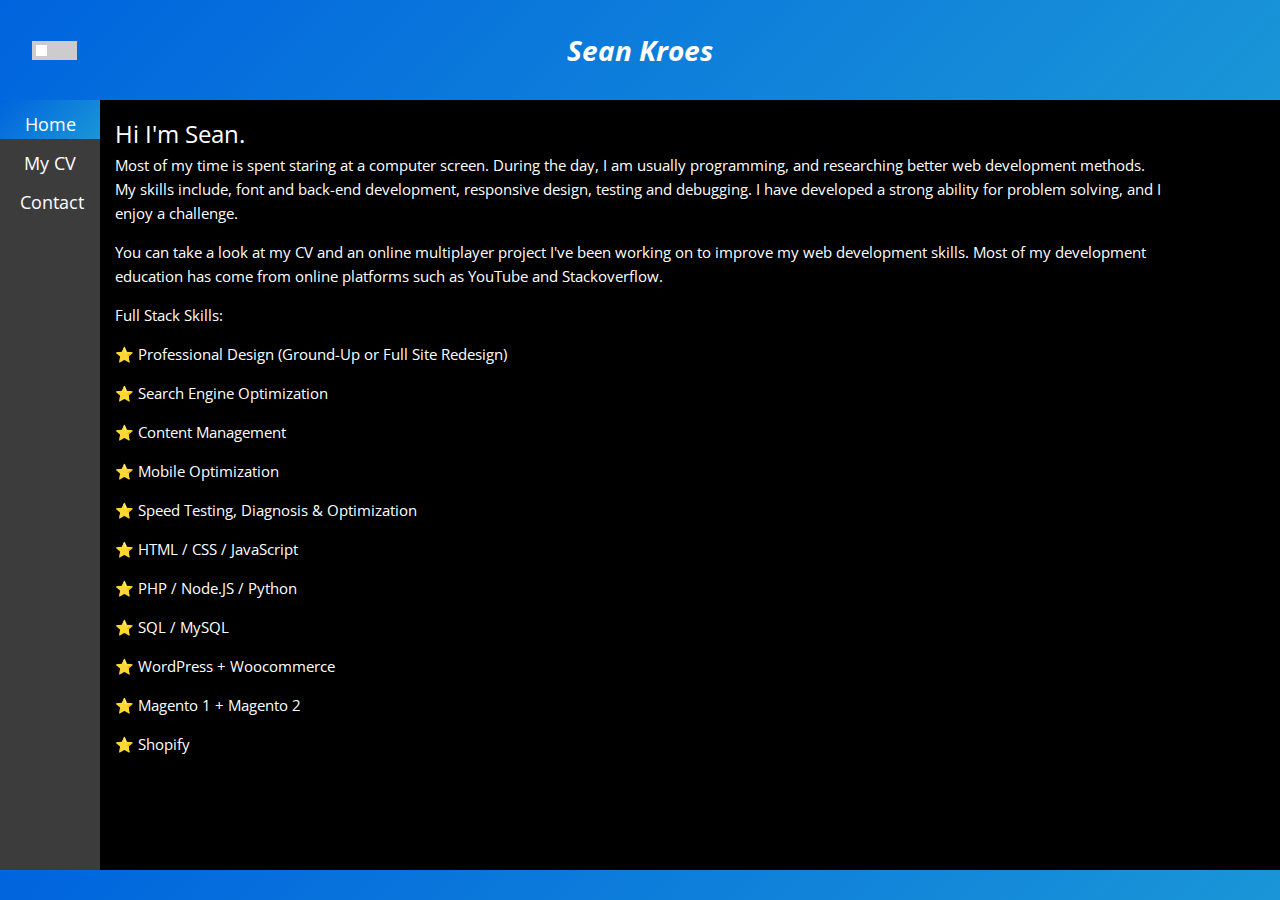
<file: index.html>
<!doctype html>
<html lang="en">
<head>
  <meta charset="utf-8">
  <meta http-equiv="Content-Security-Policy" content="upgrade-insecure-requests">
  <title>Sean Kroes</title>
  
  <meta name="viewport" content="width=device-width, initial-scale=1">
  
  <link href='https://fonts.googleapis.com/css?family=Open+Sans:400,700,700italic,400italic' rel='stylesheet' type='text/css'>

  <!-- <link href='fonts/Open-Sans.css' rel='stylesheet' type='text/css'>-->

  <script src="js/jquery.min.js"></script>

  <!--<script src="js/less.min.js"></script>-->

  <link rel="stylesheet" type="text/css" href="style.css">

  <link rel="stylesheet" type="text/css" id="lightSwitchStyle" href="style-theme-dark.css">

  <script src="js/LoginForm.js"></script>

  <script src="js/Navigation.js"></script>

  <script src="js/aes.js"></script>
  <script src="js/md5.js"></script>
  <script type="text/javascript" src="js/jQuery.js"></script>
  <script type="text/javascript" src="js/filter.js"></script>
  <script type="text/javascript" src="js/emoji.js"></script>

  <script>
     function encrypt()
   {
    var pass=document.getElementById('psword').value;
    if(pass=="")
    {
       //console.log("No password entered");
       return false;
    }
    else
    {
       var hash = CryptoJS.MD5(pass);
       document.getElementById('psword').value=hash;
       localStorage.setItem("hashp", hash);
      return true;
    }
  }
</script>

</head>
<body class="b">
  <!--<section id="bg"></section>
  <section id="load"></section>
  <script src="js/rain.js"></script>-->

  <header class="b-header">
    <a class="b-header-left" href="#"">
      
      <!--DarkMode Switch-->
      <label class="switch">
      <input type="checkbox" id="lightSwitch" onclick="save();//location.reload();" onmousedown="save();//location.reload();"/>
        <span class="slider"></span>
      </label>
      <!--Load DarkMode-->
      <script src="js/DarkMode.js" id="lightSwitch"></script>

    </a>
    <div class="nav-link-header" data-id="1">
    <a class="b-header-title" href="#">Sean Kroes</a>
    </div>
    <!--<a class="b-header-right" href="#" onclick="ShowLoginForm();">Sign in</a>-->

<form action="#" class="b-header-right-form">
  <a class="b-header-right-form-close" onclick="HideLoginForm();">X</a>

  <input type="text" name="uname" placeholder="username"><br>
  <input type="password" name="pword" id="psword" placeholder="password"><br>
  <input type="submit" value="login" onclick="return encrypt()">
</form>
</header>

<div class="b-nav-wrapper">
  <aside class="b-nav">
    <ul>
      <li class="nav-link active" data-id="1"><a>Home</a></li>
      <li class="nav-link" data-id="2"><a>My CV</a></li>
     <!-- <li class="nav-link" data-id="3"><a>Game</a></li> -->
      <li class="nav-link" data-id="4"><a>Contact</a></li>
    </ul>
  </aside>
</div>

  <main class="b-main">
    <div id="content">
      <!-- content will be from page divs below -->
      <div id="page1" class="page">
        <h2>Hi I'm Sean.</h2>
        <p>Most of my time is spent staring at a computer screen. During the day, I am usually programming, and researching better web development methods. My skills include, font and back-end development, responsive design, testing and debugging. I have developed a strong ability for problem solving, and I enjoy a challenge.</p>

        <p>You can take a look at my CV and an online multiplayer project I've been working on to improve my web development skills. Most of my  development education has come from online platforms such as YouTube and Stackoverflow.</p>

        <p>Full Stack Skills:</p>

<p>⭐ Professional Design (Ground-Up or Full Site Redesign)</p>
<p>⭐ Search Engine Optimization</p>
<p>⭐ Content Management</p>
<p>⭐ Mobile Optimization</p>
<p>⭐ Speed Testing, Diagnosis & Optimization</p>
<p>⭐ HTML / CSS / JavaScript</p>
<p>⭐ PHP / Node.JS / Python</p>
<p>⭐ SQL / MySQL</p>
<p>⭐ WordPress + Woocommerce</p>
<p>⭐ Magento 1 + Magento 2</p>
<p>⭐ Shopify</p>
      </div>
      <div id="page2" class="hide page">
        <div>
        <h2>Summary</h2>
<p>Full stack Web Developer specializing in front end  and back end development. Experienced with all stages of the development cycle for dynamic web projects. Well-versed in numerous programming languages including HTML5, PHP OOP, JavaScript, CSS, MySQL.</p>

<h2>Skills</h2>
Programming<br>
Researching<br>
Complex problem solver<br>
Creative design<br>
Innovative<br>
Project management</p>

<h2>Experience</h2>
<p>Web developer / Site administrator– 11/2017  to present <a href="https://www.billbruehl.com/" target="_blank">Billbruehl.com</a>, Seneca, South Carolina</p>
<p>Retail fulfillment / Loss prevention - 08/2021 to 09/2021 Belk, Seneca, South Carolina</p>
<p>eCommerce Magento Web Developer - 02/2018 to 05/2020 Trinos, Nijmegen, The Netherlands</p>
<p>Internship IT-support 09/2018 to 05/2019 Kandinsky College, Nijmegen, The Netherlands</p>
<p>Internship Web development 08/2017 to 05/2018 Kandinsky College, Nijmegen, The Netherlands</p>
<p>Internship Customer Support  08/2016 to 02/2017 eValue8, Nijmegen, The Netherlands</p>

<h2>Education</h2>
<p>ROC Technovium College, Nijmegen The Netherlands
Diploma IT-Management Level 4</p>
<p>Canisius College Goffert, Nijmegen The Netherlands
Diploma VMBO-KGT Graphic media</p>

<h2>Languages</h2>
<p>English, Dutch</p>

<h2>Certifications</h2>
<p>Certificate IT Essentials Cisco Academy<br>
Certificate Microsoft Office Word 2013<br>
Certificate Microsoft Office PowerPoint 2013<br>
Certificate Microsoft Office Excel 2013</p>

        </div>
      </div>
      <div id="page3" class="hide page">
        <div>
          <iframe src="https://www.phpgame.42web.io"style="border: none;"></iframe>
        </div>
</div>
      </div>
      <div id="page4" class="hide page">
        <div>
        <h2>Phone:</h2><p>
+31 (06) 81 74 63 97 </p>

<h2>E-mail:</h2><p>
seankroesmail@gmail.com</p>

        </div>
      </div>
    </div>
</div>

  </main>

  <!--<aside class="b-ads"><div class="b-ads-ad">Ads</div></aside>-->
<section id="load"></section>
  <footer class="b-footer"></footer>

</body>
</html>
</file>
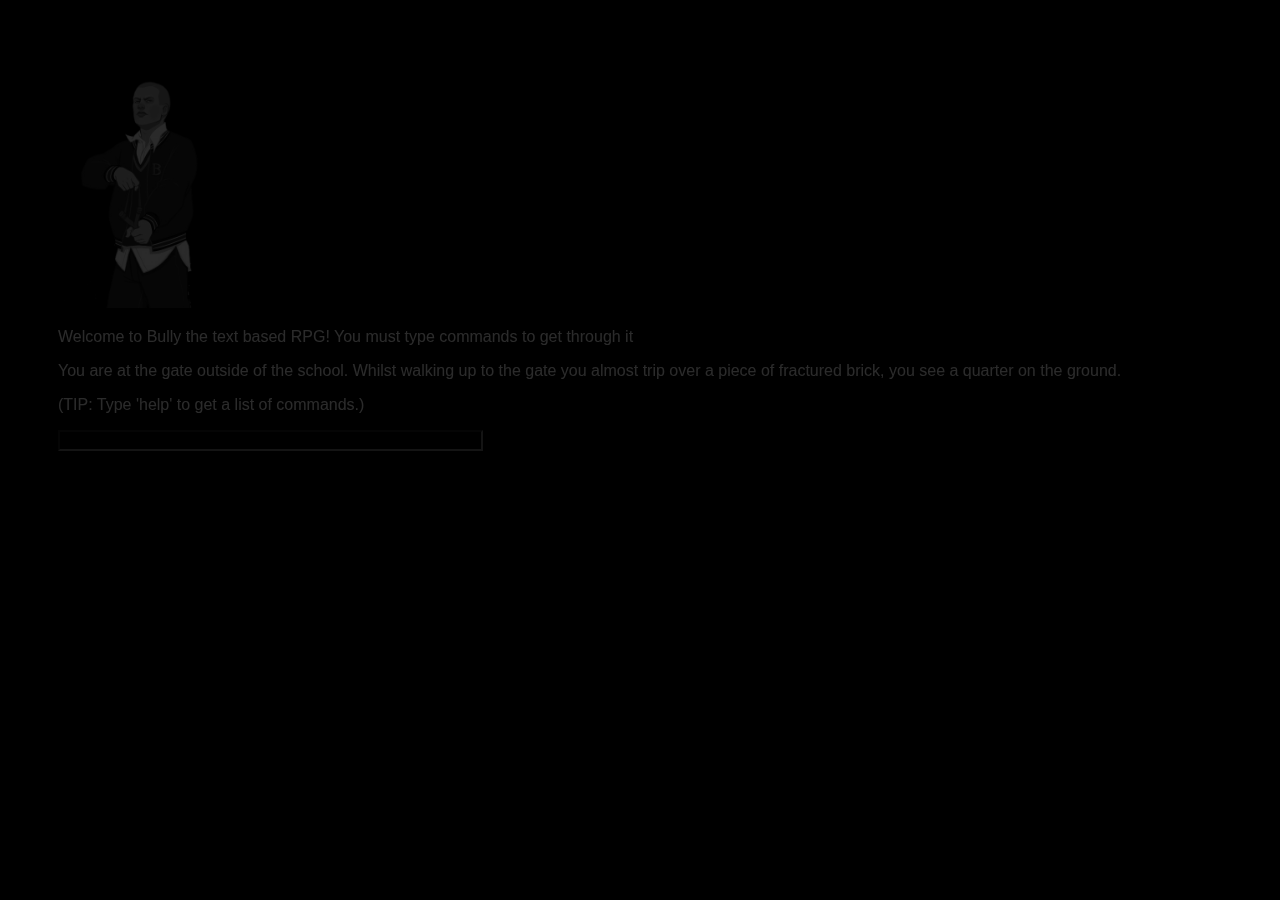
<file: rpg/index.html>
<!DOCTYPE html>
<html>
<head>
<link rel="stylesheet" type="text/css" href="style.css">
<!--<script src="https://ajax.googleapis.com/ajax/libs/jquery/3.3.1/jquery.min.js"></script>-->
<script src="js/jquery-3.3.1.min.js"></script>
</head>
<body>
<div id="console">
<img src="img/jimmy_gray.png" height="250" width="175"/>
<p id="message_startgame">Welcome to Bully the text based RPG! You must type commands to get through it</p>

<p id="message_schoolgate">You are at the gate outside of the school. Whilst walking up to the gate you almost trip over a piece of fractured brick, you see a quarter on the ground.</p>

<p id="message_tip">(TIP: Type 'help' to get a list of commands.)</p>

<div id="console_cleararea">


</div>
<!--
PLACEHOLDER: THIS IS WHERE EVERYTHING WILL BE INSERTED BEFORE
-->
<div id="placeholder"></div>

<form onsubmit="return false;">
	<input type="text" size="50" autofocus="autofocus" autocomplete="off" id="command_line" />
</form>

</div>

<script type="text/javascript" src="js/game.js"></script>


</body>
</html>
</file>
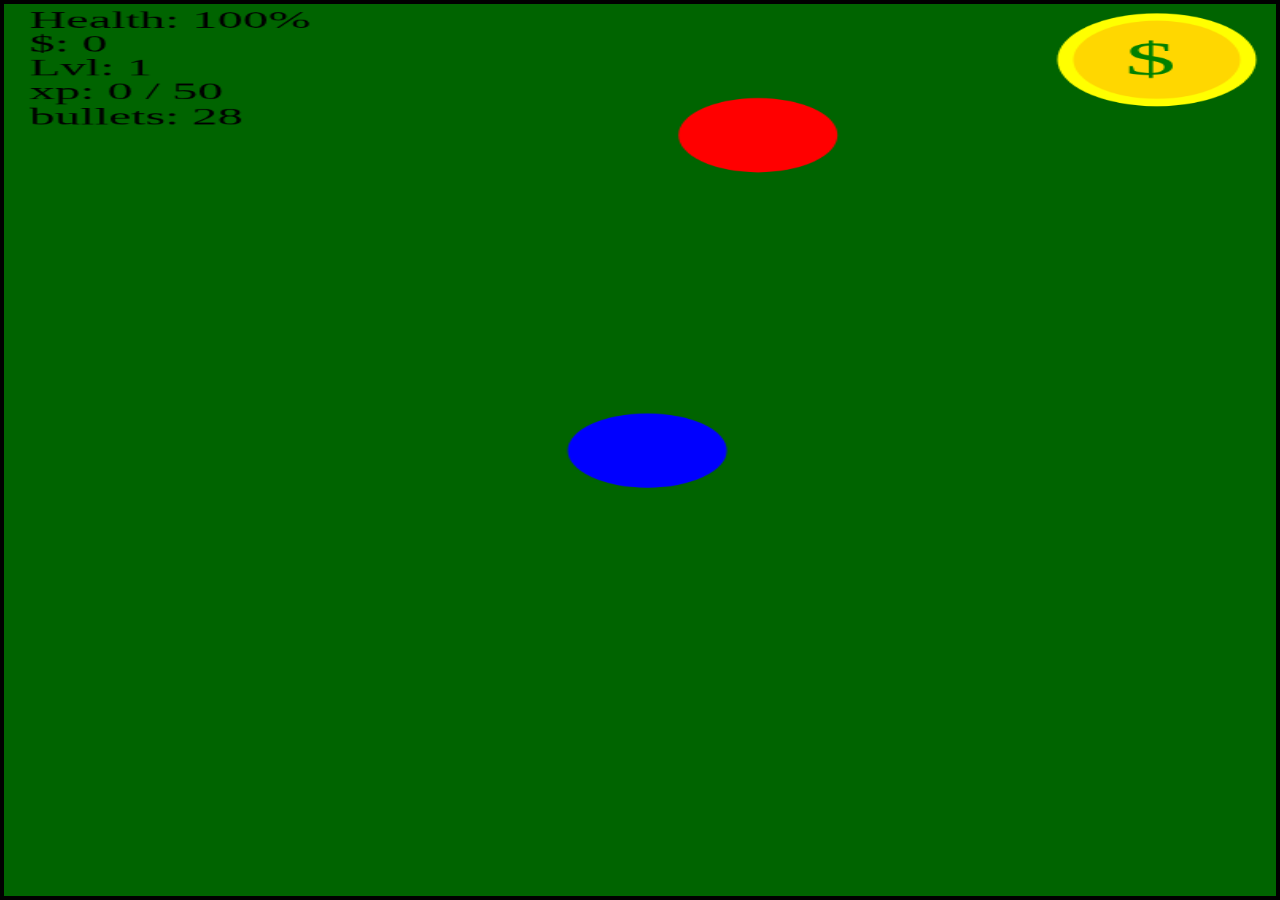
<file: Topdown/index.html>
<!DOCTYPE html>
<html>
<head>
  <meta charset="UTF-8">
  <meta name="viewport" content="width=device-width" />
  <meta name="msapplication-tap-highlight" content="no"/>
  <title>Game</title>
  <link rel="stylesheet" href="style.css" />
<meta name="msapplication-tap-highlight" content="no"/>
</head>
<body>
  <h1></h1>
  <canvas id="canvas1"></canvas>

  <script src="script.js"></script>
</body>
</html>

<!-- NOTES

- Store button shop with pistol
- Tap to walk improvements
- shooting mechanics
- Red zombie enemies that drop loot and cash



-->
</file>
<file: fonts/Open-Sans.css>
/* cyrillic-ext */
@font-face {
  font-family: 'Open Sans';
  font-style: italic;
  font-weight: 400;
  src: url(https://fonts.gstatic.com/s/opensans/v23/mem6YaGs126MiZpBA-UFUK0Udc1GAK6bt6o.woff2) format('woff2');
  unicode-range: U+0460-052F, U+1C80-1C88, U+20B4, U+2DE0-2DFF, U+A640-A69F, U+FE2E-FE2F;
}
/* cyrillic */
@font-face {
  font-family: 'Open Sans';
  font-style: italic;
  font-weight: 400;
  src: url(https://fonts.gstatic.com/s/opensans/v23/mem6YaGs126MiZpBA-UFUK0ddc1GAK6bt6o.woff2) format('woff2');
  unicode-range: U+0400-045F, U+0490-0491, U+04B0-04B1, U+2116;
}
/* greek-ext */
@font-face {
  font-family: 'Open Sans';
  font-style: italic;
  font-weight: 400;
  src: url(https://fonts.gstatic.com/s/opensans/v23/mem6YaGs126MiZpBA-UFUK0Vdc1GAK6bt6o.woff2) format('woff2');
  unicode-range: U+1F00-1FFF;
}
/* greek */
@font-face {
  font-family: 'Open Sans';
  font-style: italic;
  font-weight: 400;
  src: url(https://fonts.gstatic.com/s/opensans/v23/mem6YaGs126MiZpBA-UFUK0adc1GAK6bt6o.woff2) format('woff2');
  unicode-range: U+0370-03FF;
}
/* vietnamese */
@font-face {
  font-family: 'Open Sans';
  font-style: italic;
  font-weight: 400;
  src: url(https://fonts.gstatic.com/s/opensans/v23/mem6YaGs126MiZpBA-UFUK0Wdc1GAK6bt6o.woff2) format('woff2');
  unicode-range: U+0102-0103, U+0110-0111, U+0128-0129, U+0168-0169, U+01A0-01A1, U+01AF-01B0, U+1EA0-1EF9, U+20AB;
}
/* latin-ext */
@font-face {
  font-family: 'Open Sans';
  font-style: italic;
  font-weight: 400;
  src: url(https://fonts.gstatic.com/s/opensans/v23/mem6YaGs126MiZpBA-UFUK0Xdc1GAK6bt6o.woff2) format('woff2');
  unicode-range: U+0100-024F, U+0259, U+1E00-1EFF, U+2020, U+20A0-20AB, U+20AD-20CF, U+2113, U+2C60-2C7F, U+A720-A7FF;
}
/* latin */
@font-face {
  font-family: 'Open Sans';
  font-style: italic;
  font-weight: 400;
  src: url(https://fonts.gstatic.com/s/opensans/v23/mem6YaGs126MiZpBA-UFUK0Zdc1GAK6b.woff2) format('woff2');
  unicode-range: U+0000-00FF, U+0131, U+0152-0153, U+02BB-02BC, U+02C6, U+02DA, U+02DC, U+2000-206F, U+2074, U+20AC, U+2122, U+2191, U+2193, U+2212, U+2215, U+FEFF, U+FFFD;
}
/* cyrillic-ext */
@font-face {
  font-family: 'Open Sans';
  font-style: italic;
  font-weight: 700;
  src: url(https://fonts.gstatic.com/s/opensans/v23/memnYaGs126MiZpBA-UFUKWiUNhmIqOxjaPXZSk.woff2) format('woff2');
  unicode-range: U+0460-052F, U+1C80-1C88, U+20B4, U+2DE0-2DFF, U+A640-A69F, U+FE2E-FE2F;
}
/* cyrillic */
@font-face {
  font-family: 'Open Sans';
  font-style: italic;
  font-weight: 700;
  src: url(https://fonts.gstatic.com/s/opensans/v23/memnYaGs126MiZpBA-UFUKWiUNhvIqOxjaPXZSk.woff2) format('woff2');
  unicode-range: U+0400-045F, U+0490-0491, U+04B0-04B1, U+2116;
}
/* greek-ext */
@font-face {
  font-family: 'Open Sans';
  font-style: italic;
  font-weight: 700;
  src: url(https://fonts.gstatic.com/s/opensans/v23/memnYaGs126MiZpBA-UFUKWiUNhnIqOxjaPXZSk.woff2) format('woff2');
  unicode-range: U+1F00-1FFF;
}
/* greek */
@font-face {
  font-family: 'Open Sans';
  font-style: italic;
  font-weight: 700;
  src: url(https://fonts.gstatic.com/s/opensans/v23/memnYaGs126MiZpBA-UFUKWiUNhoIqOxjaPXZSk.woff2) format('woff2');
  unicode-range: U+0370-03FF;
}
/* vietnamese */
@font-face {
  font-family: 'Open Sans';
  font-style: italic;
  font-weight: 700;
  src: url(https://fonts.gstatic.com/s/opensans/v23/memnYaGs126MiZpBA-UFUKWiUNhkIqOxjaPXZSk.woff2) format('woff2');
  unicode-range: U+0102-0103, U+0110-0111, U+0128-0129, U+0168-0169, U+01A0-01A1, U+01AF-01B0, U+1EA0-1EF9, U+20AB;
}
/* latin-ext */
@font-face {
  font-family: 'Open Sans';
  font-style: italic;
  font-weight: 700;
  src: url(https://fonts.gstatic.com/s/opensans/v23/memnYaGs126MiZpBA-UFUKWiUNhlIqOxjaPXZSk.woff2) format('woff2');
  unicode-range: U+0100-024F, U+0259, U+1E00-1EFF, U+2020, U+20A0-20AB, U+20AD-20CF, U+2113, U+2C60-2C7F, U+A720-A7FF;
}
/* latin */
@font-face {
  font-family: 'Open Sans';
  font-style: italic;
  font-weight: 700;
  src: url(https://fonts.gstatic.com/s/opensans/v23/memnYaGs126MiZpBA-UFUKWiUNhrIqOxjaPX.woff2) format('woff2');
  unicode-range: U+0000-00FF, U+0131, U+0152-0153, U+02BB-02BC, U+02C6, U+02DA, U+02DC, U+2000-206F, U+2074, U+20AC, U+2122, U+2191, U+2193, U+2212, U+2215, U+FEFF, U+FFFD;
}
/* cyrillic-ext */
@font-face {
  font-family: 'Open Sans';
  font-style: normal;
  font-weight: 400;
  src: url(https://fonts.gstatic.com/s/opensans/v23/mem8YaGs126MiZpBA-UFWJ0bf8pkAp6a.woff2) format('woff2');
  unicode-range: U+0460-052F, U+1C80-1C88, U+20B4, U+2DE0-2DFF, U+A640-A69F, U+FE2E-FE2F;
}
/* cyrillic */
@font-face {
  font-family: 'Open Sans';
  font-style: normal;
  font-weight: 400;
  src: url(https://fonts.gstatic.com/s/opensans/v23/mem8YaGs126MiZpBA-UFUZ0bf8pkAp6a.woff2) format('woff2');
  unicode-range: U+0400-045F, U+0490-0491, U+04B0-04B1, U+2116;
}
/* greek-ext */
@font-face {
  font-family: 'Open Sans';
  font-style: normal;
  font-weight: 400;
  src: url(https://fonts.gstatic.com/s/opensans/v23/mem8YaGs126MiZpBA-UFWZ0bf8pkAp6a.woff2) format('woff2');
  unicode-range: U+1F00-1FFF;
}
/* greek */
@font-face {
  font-family: 'Open Sans';
  font-style: normal;
  font-weight: 400;
  src: url(https://fonts.gstatic.com/s/opensans/v23/mem8YaGs126MiZpBA-UFVp0bf8pkAp6a.woff2) format('woff2');
  unicode-range: U+0370-03FF;
}
/* vietnamese */
@font-face {
  font-family: 'Open Sans';
  font-style: normal;
  font-weight: 400;
  src: url(https://fonts.gstatic.com/s/opensans/v23/mem8YaGs126MiZpBA-UFWp0bf8pkAp6a.woff2) format('woff2');
  unicode-range: U+0102-0103, U+0110-0111, U+0128-0129, U+0168-0169, U+01A0-01A1, U+01AF-01B0, U+1EA0-1EF9, U+20AB;
}
/* latin-ext */
@font-face {
  font-family: 'Open Sans';
  font-style: normal;
  font-weight: 400;
  src: url(https://fonts.gstatic.com/s/opensans/v23/mem8YaGs126MiZpBA-UFW50bf8pkAp6a.woff2) format('woff2');
  unicode-range: U+0100-024F, U+0259, U+1E00-1EFF, U+2020, U+20A0-20AB, U+20AD-20CF, U+2113, U+2C60-2C7F, U+A720-A7FF;
}
/* latin */
@font-face {
  font-family: 'Open Sans';
  font-style: normal;
  font-weight: 400;
  src: url(https://fonts.gstatic.com/s/opensans/v23/mem8YaGs126MiZpBA-UFVZ0bf8pkAg.woff2) format('woff2');
  unicode-range: U+0000-00FF, U+0131, U+0152-0153, U+02BB-02BC, U+02C6, U+02DA, U+02DC, U+2000-206F, U+2074, U+20AC, U+2122, U+2191, U+2193, U+2212, U+2215, U+FEFF, U+FFFD;
}
/* cyrillic-ext */
@font-face {
  font-family: 'Open Sans';
  font-style: normal;
  font-weight: 700;
  src: url(https://fonts.gstatic.com/s/opensans/v23/mem5YaGs126MiZpBA-UN7rgOX-hpKKSTj5PW.woff2) format('woff2');
  unicode-range: U+0460-052F, U+1C80-1C88, U+20B4, U+2DE0-2DFF, U+A640-A69F, U+FE2E-FE2F;
}
/* cyrillic */
@font-face {
  font-family: 'Open Sans';
  font-style: normal;
  font-weight: 700;
  src: url(https://fonts.gstatic.com/s/opensans/v23/mem5YaGs126MiZpBA-UN7rgOVuhpKKSTj5PW.woff2) format('woff2');
  unicode-range: U+0400-045F, U+0490-0491, U+04B0-04B1, U+2116;
}
/* greek-ext */
@font-face {
  font-family: 'Open Sans';
  font-style: normal;
  font-weight: 700;
  src: url(https://fonts.gstatic.com/s/opensans/v23/mem5YaGs126MiZpBA-UN7rgOXuhpKKSTj5PW.woff2) format('woff2');
  unicode-range: U+1F00-1FFF;
}
/* greek */
@font-face {
  font-family: 'Open Sans';
  font-style: normal;
  font-weight: 700;
  src: url(https://fonts.gstatic.com/s/opensans/v23/mem5YaGs126MiZpBA-UN7rgOUehpKKSTj5PW.woff2) format('woff2');
  unicode-range: U+0370-03FF;
}
/* vietnamese */
@font-face {
  font-family: 'Open Sans';
  font-style: normal;
  font-weight: 700;
  src: url(https://fonts.gstatic.com/s/opensans/v23/mem5YaGs126MiZpBA-UN7rgOXehpKKSTj5PW.woff2) format('woff2');
  unicode-range: U+0102-0103, U+0110-0111, U+0128-0129, U+0168-0169, U+01A0-01A1, U+01AF-01B0, U+1EA0-1EF9, U+20AB;
}
/* latin-ext */
@font-face {
  font-family: 'Open Sans';
  font-style: normal;
  font-weight: 700;
  src: url(https://fonts.gstatic.com/s/opensans/v23/mem5YaGs126MiZpBA-UN7rgOXOhpKKSTj5PW.woff2) format('woff2');
  unicode-range: U+0100-024F, U+0259, U+1E00-1EFF, U+2020, U+20A0-20AB, U+20AD-20CF, U+2113, U+2C60-2C7F, U+A720-A7FF;
}
/* latin */
@font-face {
  font-family: 'Open Sans';
  font-style: normal;
  font-weight: 700;
  src: url(https://fonts.gstatic.com/s/opensans/v23/mem5YaGs126MiZpBA-UN7rgOUuhpKKSTjw.woff2) format('woff2');
  unicode-range: U+0000-00FF, U+0131, U+0152-0153, U+02BB-02BC, U+02C6, U+02DA, U+02DC, U+2000-206F, U+2074, U+20AC, U+2122, U+2191, U+2193, U+2212, U+2215, U+FEFF, U+FFFD;
}
</file>
<file: style-theme-dark.css>
a:visited {
  color: #fff;
}

a:link {
  color: #fff;
}

/* Container */

.grid-container-box-title {
  color: #fff;
}

.grid-container > div {
  background-color: rgba(255, 255, 255, 0.8);
}

/* Styles */

body {
  background: #000;
  color: #fff;
}

.b-header {
  color: #000;
  background-color: #0064de;

  /*Gradient*/
  background: linear-gradient(-45deg, #51C9ED, #256fe4, #23a6d5, #0064de);
  background-size: 400% 400%;
  animation: gradient 15s ease infinite;
}

.b-header-right-form input, .b-header-right-form input::placeholder {
  background-color: rgb(0, 0, 0);
  color: #fff;
}

.b-header-right-form-close {
  color: #fff;
}

.b-banner {
  color: #fff;
  background-color: #3d3d3d;
}

.b-footer {
  background-color: #0064de;
  color: #fff;

  /*Gradient*/
  background: linear-gradient(-45deg, #51C9ED, #256fe4, #23a6d5, #0064de);
  background-size: 400% 400%;
  animation: gradient 15s ease infinite;
}

.b-nav,
.b-ads {
  color: #fff;
  background: #3c3c3c;
}

.b-nav ul li:hover,
.active {
  background: #0064de;

  /*Gradient*/
  background: linear-gradient(-45deg, #51C9ED, #256fe4, #23a6d5, #0064de);
  background-size: 400% 400%;
  animation: gradient 15s ease infinite;
}

/* Checkbox */

.slider {
  background-color: #ccc;
}

.slider:before {
  background-color: white;
}

input:checked + .slider {
  background-color: #ffa500;/*#2196F3;*/
}

input:focus + .slider {
  box-shadow: 0 0 1px #ffa500; /*#2196F3;*/
}
</file>
<file: rpg/style.css>
body,html {
    background-color: black;
    padding: -15px;
    font-family: MyriadPro-Regular, 'Myriad Pro Regular', MyriadPro, 'Myriad Pro', 'Open Sans' , Helvetica, Arial, sans-serif;
}

#console {
	color: white;
    padding: 50px;
    display: none;
}

input {
	background-color: black;
	color:white;
	outline: none
}
</file>
<file: Topdown/style.css>
* {
  margin: 0;
  padding: 0;
  box-sizing: border-box;
}

body {
  background: darkgray;
  width: 100vw;
  height: 100vh;
  display: flex;
  justify-content: center;
  align-items: center;
}

#canvas1 {
  width: 100vw;//800;
  height: 100vh;//500;
  border: 4px solid black;
  background: darkgreen;
}
</file>
<file: style.css>
/* Reset */

* {
  margin: 0;
  padding: 0;
  border: 0;
  font: inherit;
  font-size: 100%;
  vertical-align: baseline;
  
  -webkit-user-select: none;  /* Chrome all / Safari all */
  -moz-user-select: none;     /* Firefox all */
  -ms-user-select: none;      /* IE 10+ */
  user-select: none;          /* Likely future */   
}

.b-header-title { 
  font-size: 28px;
}

h2 {
  font-size: 24px;
}

.hide {
    display:none;
}

article, aside, details, figcaption, figure,
footer, header, hgroup, menu, nav, section {
  display: block;
}

html {
  box-sizing: border-box;
}

*, *:before, *:after {
  box-sizing: inherit;
}

ul {
list-style-type: none;
}

a:visited {

}

a:link {

}

:focus {
  outline-color: transparent;
  outline-style: none;
}


/* Container */

.grid-container {
  display: grid;
  height: 50vh;
  align-content: center;
  grid-template-columns: auto auto auto;
  grid-gap: 10px;
  padding: 10px;
}

.grid-container-box {
  min-width:  100%;
  background-image: url('img/test.png');
  background-repeat:no-repeat;
  background-size: 100% 100%;
  position: relative;
}

.grid-container-box-title {
  position: absolute;
  bottom: 0px;
  left: 50%;
  transform: translateX(-50%)
}

.grid-container > div {
  text-align: center;
  padding: 25% 0;
  font-size: 30px;
}

/* Styles */

html {
  font-size: 62.5%;
}

body {
  font-size: 1.5rem;
  line-height: 1.6;
  font-family: 'Open Sans';
}

p {
  display: block;
  margin-bottom: 15px;
}

.b-header {
  font-size: 2rem;
  font-weight: 700;
  font-style: italic;

  display: flex;
  justify-content: center;
  align-items: center;
  text-align: center;

  position: sticky;
  top: 0px;
  z-index: 99;

  /*background-image: url('https://media.freestocktextures.com/cache/39/4e/394e18a972b3716e735efb5c5977c8bc.jpg');*/
}

.b-header {
  /* GRADIENT*/
  /*background: linear-gradient(-45deg, #ee7752, #e73c7e, #23a6d5, #23d5ab);
  background-size: 400% 400%;
  animation: gradient 15s ease infinite;
  /*height: 100vh;*/
}

@keyframes gradient {
  0% {
    background-position: 0% 50%;
  }
  50% {
    background-position: 100% 50%;
  }
  100% {
    background-position: 0% 50%;
  }
}

.b-header a {
  text-decoration: none;
}

.b-header-left {
  left: 2.5%;
  font-size: 11px;
  position: absolute;
}

.b-header-right {
  /*right: 2.5%;*/
  right: 5%;
  font-size: 10px;
  position: absolute;
}

.b-header-right-form {
  display: none;
  /*right: 2.5%;*/
  right:  5%;
  top: 15px;
  font-size: 10px;
  position: absolute;
}

.b-header-right-form input {
  width: 175px;
  height: 25px;
  border-bottom: 1px solid
}

.b-header-right-form-close {
  cursor: pointer;
  position: absolute;
  display: none;
  right: -7%;
}

.b-nav {
  height: 100%;
  width: 100%;
  text-align: center;
  margin: 0 auto;
  padding: 0 !important;
}

.b-nav ul {
    list-style-type: none;
    margin: 0;
    padding: 0;
    overflow: hidden;
    position: sticky;
    top: 100px;
}

.b-nav ul li {
    float: left;
    text-align: center;
    padding-top: 10px;
    width: 100%;
}

.b-nav ul li:hover {
  cursor: pointer;
  width: 100%;
}

.b-nav ul li a {
  display: inline-block;
  text-align: center;
  font-size: 18px;
  padding: 0px 20px;
  text-decoration: none;
}

.b-ads {
  font-size: 18px;
}

.b-ads-ad {
  position: sticky;
  top: 115px;
}

.b-footer {
  z-index: 99;
  font-size: 1.2rem;
  font-style: italic;

  position: sticky;
  bottom: 0px;

  display: flex;
  justify-content: center;
  align-items: center;
}

.b-nav,
.b-ads {
  text-align: center;
}

.b-header,
.b-nav,
.b-ads,
.b-main {
  padding: 15px;
}

/* Checkbox */

.switch {
  position: relative;
  display: inline-block;
  width: 45px;
  height: 19px;
}

/* Hide default checkbox */
.switch input {
  opacity: 0;
  width: 0;
  height: 0;
}

.slider {
  position: absolute;
  cursor: pointer;
  top: 0;
  left: 0;
  right: 0;
  bottom: 0;
  background-color: #ccc;
  -webkit-transition: .4s;
  transition: .4s;
}

.slider:before {
  position: absolute;
  content: "";
  height: 11px;
  width: 11px;
  left: 4px;
  bottom: 4px;
  background-color: white;
  -webkit-transition: .4s;
  transition: .4s;
}

input:checked + .slider {
  background-color: #ffa500;/*#2196F3;*/
}

input:focus + .slider {
  box-shadow: 0 0 1px #ffa500; /*#2196F3;*/
}

input:checked + .slider:before {
  -webkit-transform: translateX(26px);
  -ms-transform: translateX(26px);
  transform: translateX(26px);
}

/* Rounded sliders */
.slider.round {
  border-radius: 34px;
}

.slider.round:before {
  border-radius: 50%;
}

/* Layout CSS Grid */

.b-header { grid-area: header; }
.b-footer { grid-area: footer; }
.b-main { grid-area: main; }
.b-nav { grid-area: navigation; }
.b-ads { grid-area: ads; }


.b {
  display: grid;
  grid-template-areas: "header header header"
                       "navigation main ads"
                       "footer footer footer";

  grid-template-columns: 100px 1fr 100px; /*150px 1fr 150px;*/

  grid-template-rows: 100px 1fr 30px;

  min-height: 100vh;
}

@media screen and (max-width: 600px) {
  .b {
    grid-template-areas: "header"
                         "navigation"
                         "main"
                         "ads"
                         "footer";

    grid-template-columns: 100%;
    grid-template-rows: 100px 50px 1fr 50px 30px;
  }

  .b-header-left {
    left: 5%;
  }

  .b-header-right {
    right: 5%;
  }

  .b-header-right-form {
    display: none;
    right: 5%;
  }

  .b-nav-wrapper {
    position: sticky;
    top: 100px;
    z-index: 99;
  }

  .b-nav {
    position: absolute;
    height: initial;
  }

  .b-nav ul li {
    padding-top: 0px;
    width: unset;
  }

  .b-nav ul li:hover {
    width: unset;
  }

  .b-nav ul li a {
    padding: 0px 20px;
  }

  /*Responsive mobile*/
  .grid-container {
    display: initial;
  }

  .grid-container-box {
    margin-top: 25px;
  }
}

//Rain and bg
::selection {
    background: transparent;
}
::-moz-selection {
    background: transparent;
}

.disableSelection{
-webkit-touch-callout: none;
-webkit-user-select: none;
-khtml-user-select: none;
-moz-user-select: none;
-ms-user-select: none;
user-select: none;
outline: 0;
}

/*---------------------Style----------------------*/
/*#bg {
	background: url("img/rain.jpg");
	background-size: cover;
	position: absolute;
	left: 0;
	top: 0;
	z-index: -1;
	width: 100%;
	height: 100%;
	filter: brightness(0.75);
}*/

.rain {
  background: linear-gradient(to bottom, #7c8f9c, #2b2b2b);
}
</file>
